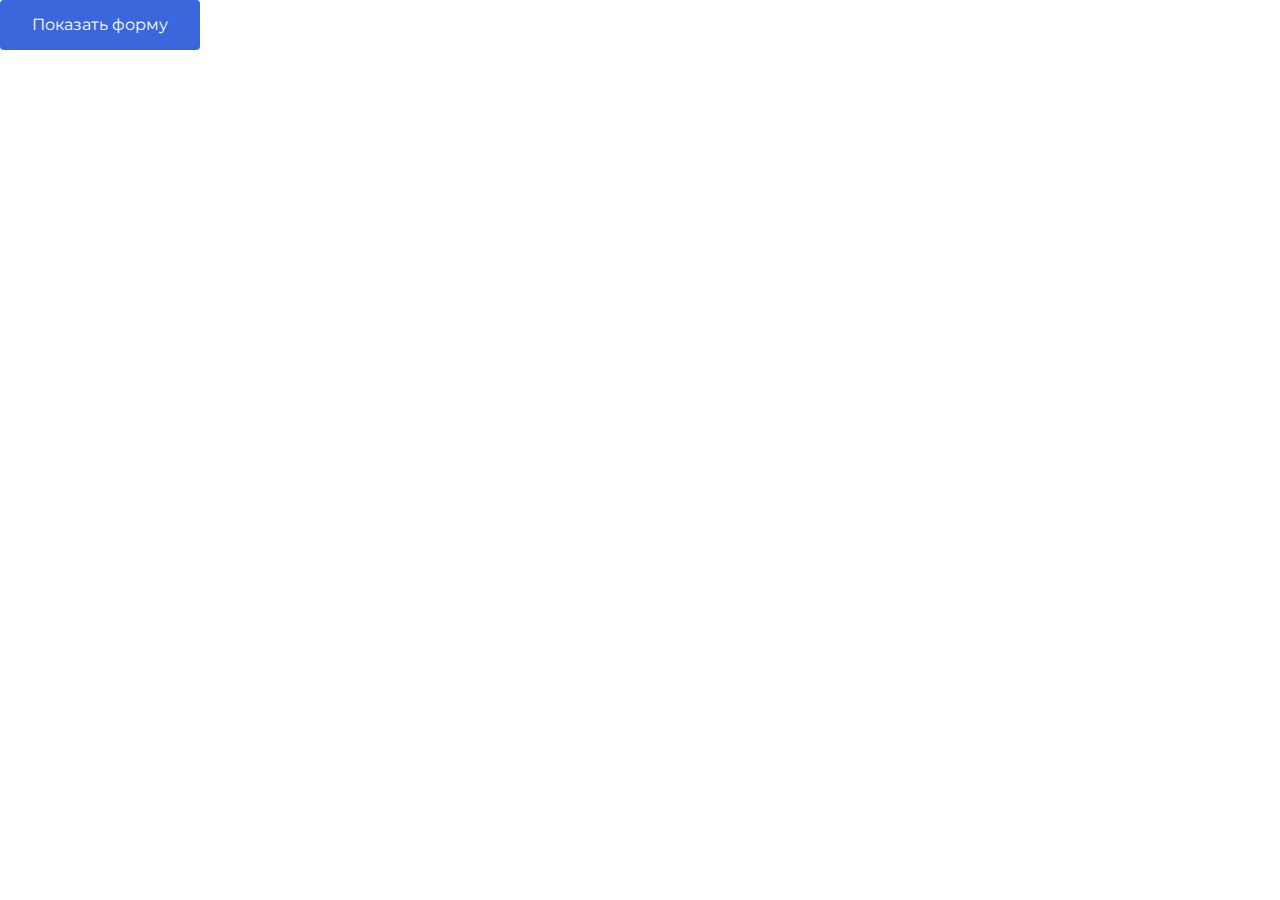
<file: practice-1/index.html>
<!doctype html>
<html lang="en">
  <head>
    <meta charset="UTF-8" />
    <meta name="viewport" content="width=device-width, initial-scale=1.0" />
    <link rel="stylesheet" href="./style.css">
    <title>practice-1</title>
  </head>
  <body>
    <button class="btn">Показать форму</button>
    <div class="modal">
      <form class="form">
        <h1 class="form__label">Стать партнёром проекта</h1>
        <div class="inputs">
          <div class="head">
            <div class="head-left">
              <div class="input-container">
                <input type="text" class="inputs__item" id="organization-name" placeholder="" required>
                <label for="organization-name" class="inputs__label">
                  <span class="inputs__label_red">✱ </span>Название организации
                </label>
              </div>
              <div class="input-container">
                <input type="text" class="inputs__item" id="phone" placeholder="" required>
                <label for="phone" class="inputs__label">
                  <span class="inputs__label_red">✱ </span>Телефон
                </label>
              </div>
              <div class="input-container">
                <input type="email" class="inputs__item" id="email" placeholder="" required>
                <label for="email" class="inputs__label">
                  <span class="inputs__label_red">✱ </span>E-mail
                </label>
              </div>
            </div>
            <div class="head-rigth">
              <div class="image-upload">
                <p class="image-upload__label">
                  <span class="image-upload__label_red">✱ </span>Логотип (jpeg, png)
                </p>
                <div class="file-drop-area">
                  <img src="./img/close.svg" class="file-drop-area__icon">
                  <img src="./img/draganddrop.svg">
                  <label class="file-drop-area__text" for="file">Выберите файл</label>
                  <input class="file-drop-area__input" type="file" id="file" accept=".jpeg, .jpg, .png" required>
                </div>
              </div>
            </div>
          </div>
          <div class="body">
            <div class="input-container">
              <select class="inputs__item" id="direction" required>
                <option value="ecology">Экология</option>
                <option value="it">Информационные технологии</option>
                <option value="industry">Промышленность</option>
              </select>
              <label for="direction" class="inputs__label">
                <span class="inputs__label_red">✱</span>Направление
              </label>
            </div>
            <div class="input-container">
              <input type="text" class="inputs__item inputs__item_noLabel" placeholder="Ссылка на ваш сайт">
              <img src="./img/www.svg" class="inputs__icon">
            </div>
            <div class="input-container">
              <input type="text" class="inputs__item inputs__item_noLabel" placeholder="Ссылка на ваш VK">
              <img src="./img/vk.svg" class="inputs__icon">
            </div>
            <div class="input-container">
              <input type="text" class="inputs__item inputs__item_noLabel" placeholder="Ссылка на ваш OK">
              <img src="./img/ok.svg" class="inputs__icon">
            </div>
            <div class="input-container">
              <input type="text" class="inputs__item inputs__item_noLabel" placeholder="Ссылка на ваш Facebook">
              <img src="./img/facebook.svg" class="inputs__icon">
            </div>
            <div class="input-container">
              <input type="text" class="inputs__item inputs__item_noLabel" placeholder="Ссылка на ваш Instagram">
              <img src="./img/instagram.svg" class="inputs__icon">
            </div>
            <div class="input-container">
              <input type="text" class="inputs__item inputs__item_noLabel" placeholder="Ссылка на ваш YouTube">
              <img src="./img/youtube.svg" class="inputs__icon">
            </div>
            <div class="input-container">
              <input type="text" class="inputs__item" id="manager" placeholder="">
              <label for="manager" class="inputs__label">Руководитель</label>
            </div>
          </div>
        </div>
        <div class="buttons">
          <button class="buttons__action">Стать партнёром проекта</button>
          <button class="buttons__cancel">Отменить</button>
        </div>
      </form>
    </div>
    
    <script src="./main.js"></script>
    <script src="./sctript/dragAndDrop.js"></script>
    <script src="./sctript/phoneMask.js"></script>

  </body>
</html>
</file>
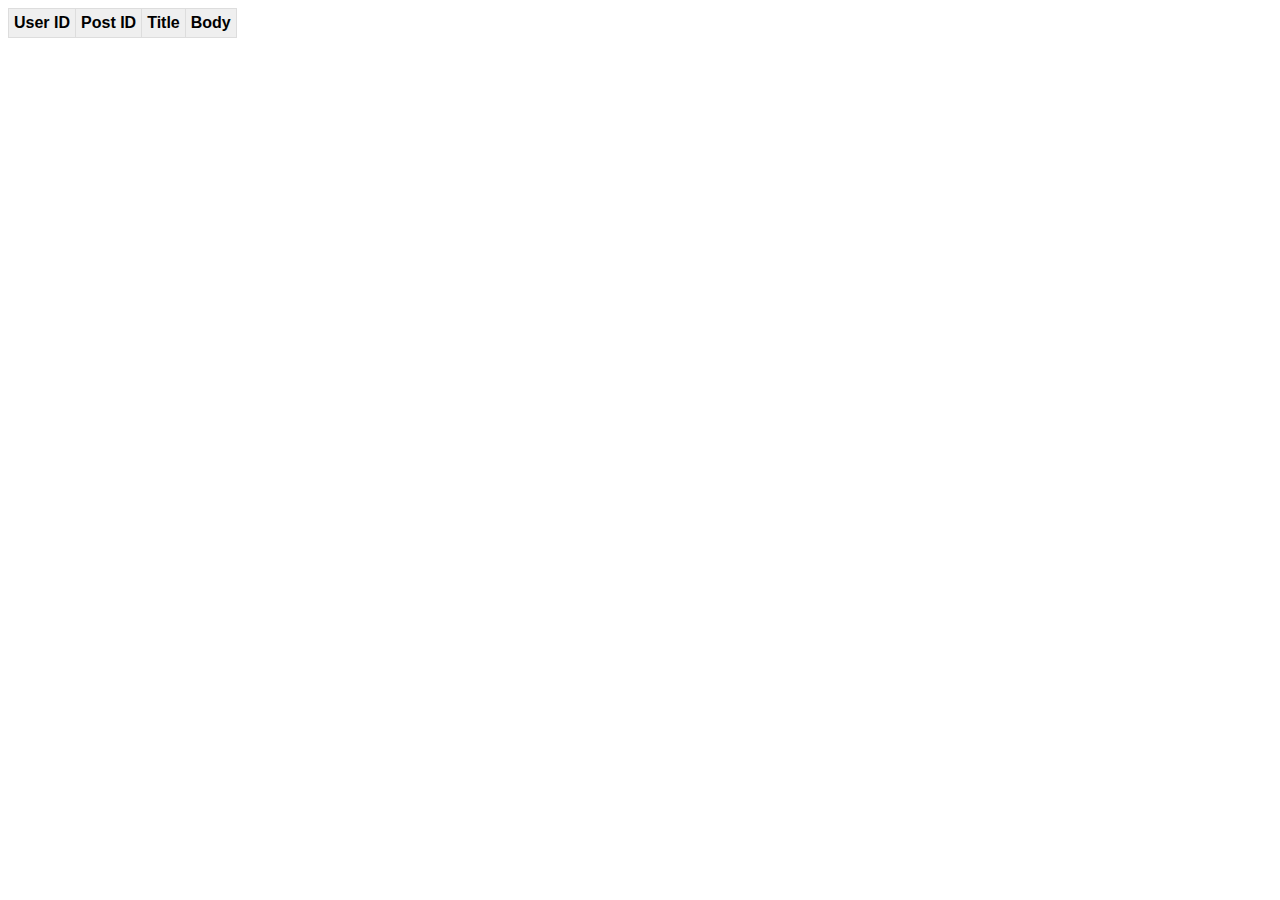
<file: practice-2/index.html>
<!doctype html>
<html lang="en">
  <head>
    <meta charset="UTF-8" />
    <link rel="stylesheet" href="style.css">
    <meta name="viewport" content="width=device-width, initial-scale=1.0" />
    <title>practice-2</title>
  </head>
  <body>
    <table class="table">
      <thead>
        <tr>
          <th>User ID</th>
          <th>Post ID</th>
          <th>Title</th>
          <th>Body</th>
        </tr>
      </thead>
      <tbody>
      </tbody>
    </table>
    <script src="./main.js"></script>
  </body>
</html>
</file>
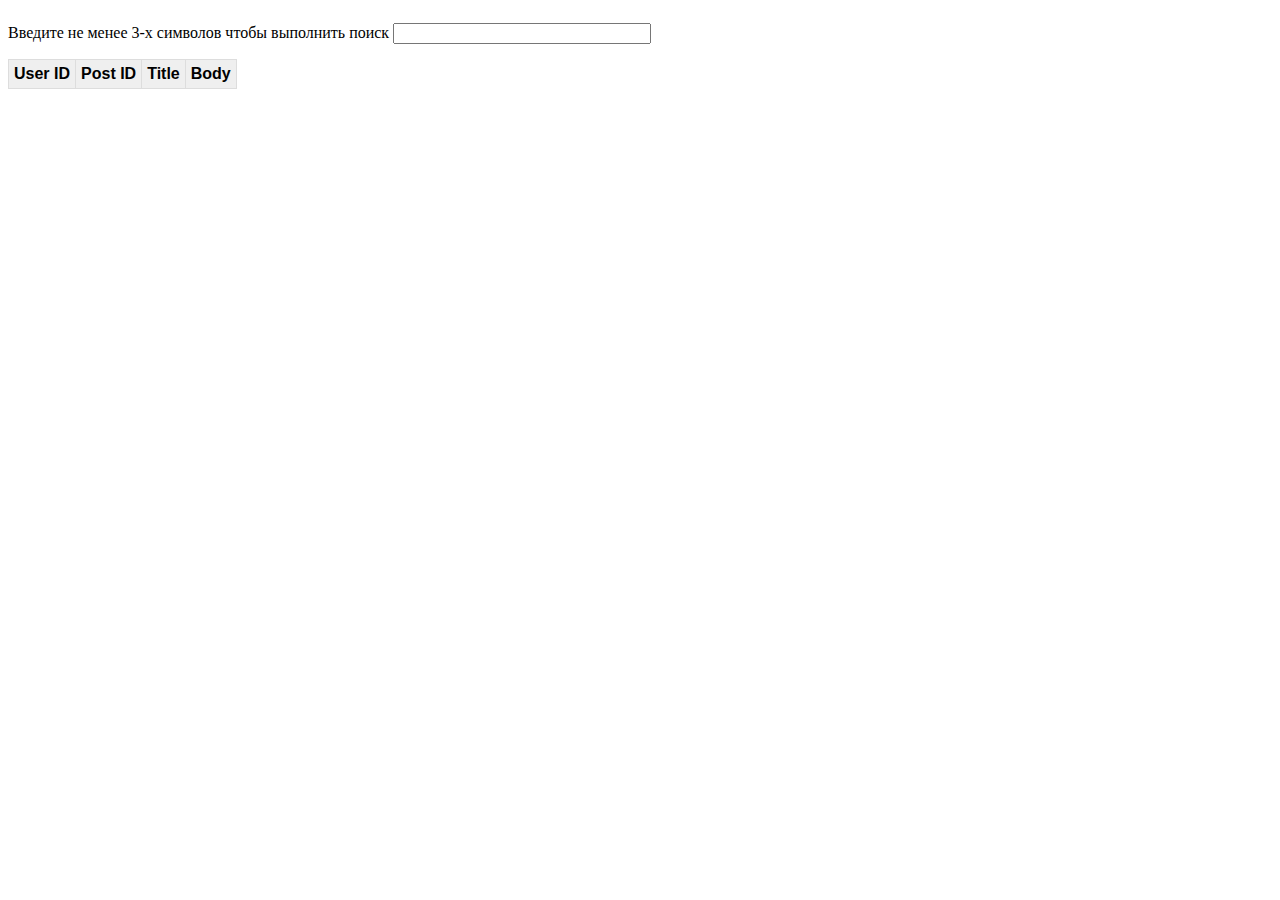
<file: practice-3/index.html>
<!doctype html>
<html lang="en">
  <head>
    <meta charset="UTF-8" />
    <link rel="stylesheet" href="style.css">
    <meta name="viewport" content="width=device-width, initial-scale=1.0" />
    <title>practice-3</title>
  </head>
  <body>
    <label for="search">Введите не менее 3-х символов чтобы выполнить поиск</label>
    <input type="text" id="search" class="input">
    <table class="table">
      <thead>
        <tr>
          <th id="userId">User ID</th>
          <th id="id">Post ID</th>
          <th id="title">Title</th>
          <th id="body">Body</th>
        </tr>
      </thead>
      <tbody>
      </tbody>
    </table>
    <script src="./main.js"></script>
  </body>
</html>
</file>
<file: practice-1/style.css>
@import url('https://fonts.googleapis.com/css2?family=Lato:wght@700&family=Montserrat:wght@800&family=PT+Sans:wght@400;700&display=swap');
*{
  padding: 0;
  margin: 0;
  box-sizing: border-box;
}

.form {
  background-color: #fff;
  overflow-y: auto;
  padding: 53px 98px;
  border-radius: 12px;
  display: flex;
  flex-direction: column;
}
.form__label {
  color: #0C1014;
  font-family: "Montserrat", sans-serif;
  font-size: 28px;
  font-weight: 800;
  line-height: 34px;
  padding-bottom: 35px;
}

.head {
  display: flex;
  gap: 32px;
}
.head-left {
  display: flex;
  flex-direction: column;
  gap: 32px;
  min-width: 362px;
}

.image-upload {
  display: flex;
  flex-direction: column;
  align-items: center;
  gap: 7px;
}
.image-upload__label {
  color: #6A6E72;
  font-family: "PT Sans", sans-serif;
  font-size: 16px;
  line-height: 24px;
  font-weight: 600;
  display: block;
  margin: 0px;
}
.image-upload__label_red {
  color: #D90000;
  font-size: 12px;
}

.file-drop-area {
  position: relative;
  background-image: url("./img/image-example.png");
  background-repeat: no-repeat;
  background-position: center;
  background-size: cover;
  width: 164px;
  height: 164px;
  border-radius: 50%;
  display: flex;
  flex-direction: column;
  justify-content: center;
  align-items: center;
  gap: 7px;
}
.file-drop-area__text {
  color: #FFF;
  text-align: center;
  font-family: "PT Sans", sans-serif;
  font-size: 19px;
  line-height: 28px;
  text-decoration-line: underline;
  max-width: 80px;
  margin: 0px;
  cursor: pointer;
}
.file-drop-area__input {
  opacity: 0;
}
.file-drop-area__icon {
  position: absolute;
  top: 0;
  right: 15px;
  cursor: pointer;
}

.body {
  display: flex;
  flex-direction: column;
  gap: 32px;
}

.input-container {
  position: relative;
}

.inputs {
  display: flex;
  flex-direction: column;
  gap: 32px;
}
.inputs__label {
  color: #6A6E72;
  font-family: "PT Sans", sans-serif;
  font-size: 16px;
  line-height: 24px;
  position: absolute;
  top: 16px;
  left: 16px;
  transition: top 250ms, font-size 250ms, font-heigth 250ms;
  cursor: text;
}
.inputs__label_red {
  color: #D90000;
  font-size: 12px;
  line-height: 16px;
}
.inputs__item {
  font-family: "PT Sans", sans-serif;
  width: 100%;
  color: #0C1014;
  border: 1px solid #D6DADE;
  border-radius: 4px;
  font-size: 16px;
  line-height: 24px;
  padding: 22px 16px 8px 16px;
}
.inputs__item:focus ~ label, .inputs__item:not(:placeholder-shown) ~ label {
  font-size: 12px;
  line-height: 16px;
  top: 8px;
}
.inputs__item_noLabel {
  padding: 16px 32px 16px 16px;
}
.inputs__icon {
  position: absolute;
  top: 35%;
  right: 16px;
}

.buttons {
  display: flex;
  flex-direction: column;
  gap: 15px;
  padding-top: 50px;
  align-items: center;
}
.buttons__action {
  color: #FFF;
  font-family: "Lato", sans-serif;
  font-size: 16px;
  font-weight: 700;
  line-height: 18px;
  background-color: #E5266E;
  padding: 14px 0px 16px 0px;
  border: 0px;
  border-radius: 4px;
  max-width: 558px;
  width: 100%;
  cursor: pointer;
}
.buttons__cancel {
  font-family: "PT Sans", sans-serif;
  border: 0px;
  background-color: #FFF;
  color: #0848C0;
  font-size: 16px;
  line-height: 24px;
  cursor: pointer;
}

.btn {
  color: #FFF;
  font-family: "Montserrat", sans-serif;
  font-size: 16px;
  line-height: 18px;
  background-color: #3b67dd;
  padding: 16px;
  border: 0px;
  border-radius: 4px;
  max-width: 200px;
  width: 100%;
  cursor: pointer;
}

.modal {
  display: none;
  justify-content: center;
  background-color: rgba(0, 0, 0, 0.5);
  position: fixed;
  z-index: 9999;
  height: 100%;
  width: 100%;
  top: 0;
  left: 0;
}

@media (max-width: 670px) {
  .head {
    flex-direction: column;
  }
  .head-left{
    min-width: 0;
  }
}
@media (max-width: 425px) {
  .form{
    padding: 53px 68px; 
  }
}
@media (max-width: 320px) {
  .form{
    padding: 53px 48px; 
  }
}
</file>
<file: practice-2/style.css>
.table{
    border: 1px solid #DDDDDD;
	border-collapse: collapse;
    font-family: 'Segoe UI', sans-serif
}
.table th{
    font-weight: bold;
	padding: 5px;
	background: #EFEFEF;
	border: 1px solid #DDDDDD;
}
.table td{
    border: 1px solid #DDDDDD;
	padding: 5px;
}
</file>
<file: practice-3/style.css>
.table{
  border: 1px solid #DDDDDD;
  border-collapse: collapse;
  font-family: 'Segoe UI', sans-serif
}
.table th{
  font-weight: bold;
  padding: 5px;
  background: #EFEFEF;
  border: 1px solid #DDDDDD;
  cursor: pointer;
  user-select: none;
}
.table td{
  border: 1px solid #DDDDDD;
  padding: 5px;
}
.input{
  font-family: 'Segoe UI', sans-serif;
  max-width: 250px;
  width: 100%;
  margin: 15px 0px;
}
</file>
